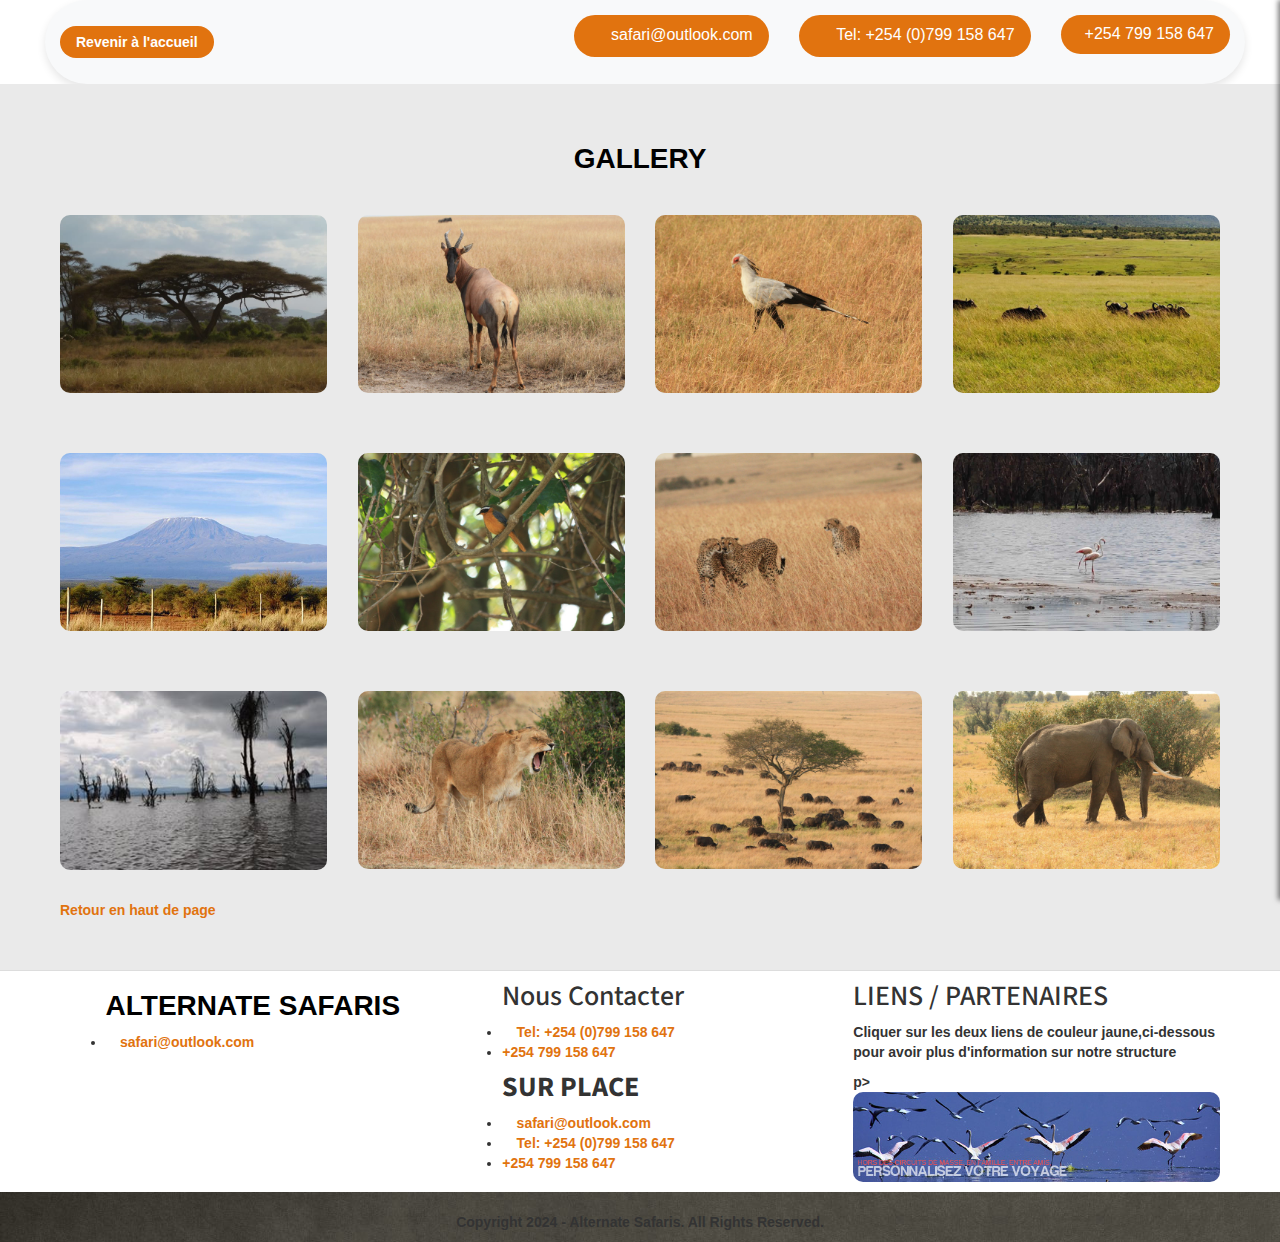
<file: gallery.html>
<!DOCTYPE html>
<html lang="en">
<head>

<meta charset="UTF-8">
<title>Grand campement safari trek:12jours</title>
<meta name="viewport" content="initial-scale=1.0, width=device-width" />
<meta name="description" content="Kenya Safari Privé. Nous sommes spécialisés dans l'organisation de safaris privés. Nous vous proposons des prestations uniques, hors des circuits de masse, à partager en famille ou entre amis.">
<meta name="keywords" content="safaris de erick, safari, kenya, safari prive, Voayage kenya,safari kenya, safari photo, photographies kenya, tourisme kenya, photos kenya, photos safari, afrique, tanzanie, voyage au kenya, conseils kenya, conseils de voyage, sejours au kenya, faune kenya, flore kenya, animaux sauvages, the big five, les 5 grands, lions, elephants, rhinoceros, leopards, girafes, buffles zebres, masai, maasai, massai, mombasa, nairobi, tsavo, amboseli, kilimanjaro, masai mara, naivasha, nakuru,safaris hors du tourisme de massa,guide accompagnateur en prive sur mesure et a la carte,safari en prive au kenya et en tazanie,safari en famille,safari entre amis ,safaris a pied,safari trek masai,personnalise votre safari sur mesure et a la carte au kenya et en tazanie,ngorongoro,tarangire,Serengeti,Zanzibar,diani,Mombasa,safari randonee masai,riviere mara,migration gnous,camping sauvage,camping special,campement riviere mara ">

<!-- Style Sheets -->
<link rel="stylesheet" type="text/css" href="assets/css/bootstrap.min.css">
<link rel="stylesheet" type="text/css" href="assets/css/font-awesome.min.css">
<link rel="stylesheet" type="text/css" href="assets/css/litebox.css">
<link rel="stylesheet" type="text/css" href="assets/css/style.css">
<link rel="stylesheet" type="text/css" href="assets/css/featherlight.gallery.css">
<link rel="shortcut icon" href="assets/images/faviyrdffhcon.png">

<!-- google fonts -->
<link href='https://fonts.googleapis.com/css?family=Source+Sans+Pro:400,700' rel='stylesheet' type='text/css'>
<link href='https://fonts.googleapis.com/css?family=Raleway:400,700,800' rel='stylesheet' type='text/css'>
<link href='https://fonts.googleapis.com/css?family=Open+Sans' rel='stylesheet' type='text/css'>
<link rel="stylesheet" href="https://cdnjs.cloudflare.com/ajax/libs/font-awesome/6.6.0/css/all.min.css" integrity="sha512-Kc323vGBEqzTmouAECnVceyQqyqdsSiqLQISBL29aUW4U/M7pSPA/gEUZQqv1cwx4OnYxTxve5UMg5GT6L4JJg==" crossorigin="anonymous" referrerpolicy="no-referrer" />

</head>
<body>

<!-- start top header-->


   <div class="header">
     <div class="container">
        <div class="row">
            <nav class="navbar">
                <div class="container-nav">
                    <div class="navbar-content">
                        <div class="left-links">
                           <a class="orange-link" href="index.html">Revenir à l'accueil</a>
                        </div>
                        <ul class="nav-links">
                            <li><a href="mailto:safari@outlook.com"  class="app-button"><i  class="fas fa-envelope"></i> safari@outlook.com</a></li>
                            <li><a href="tel:+254799158647"  class="app-button"><i class="fas fa-phone"></i> Tel: +254 (0)799 158 647</a></li>
                            <li><a href="tel:+254799158647"  class="app-button"><i class="fab fa-whatsapp"></i> +254 799 158 647</a></li>
                        </ul>
                    </div>
                </div>
            </nav>
            <!-- Hamburger menu (for small screens) -->
                <div class="hamburger" id="hamburger">
                    <span></span>
                    <span></span>
                    <span></span>
                </div>
        </div>
    </div>
   </div>
   

 <!-- Sidebar -->
    <div class="sidebar" id="sidebar">
          <button class="back-button" id="backButton">Back</button>
        <ul class="sidebar-links">
            <li><a href="mailto:safari@outlook.com"><i class="fas fa-envelope"></i> safari@outlook.com</a></li>
            <li><a href="tel:+254799158647"><i class="fas fa-phone"></i> Tel: +254 (0)799 158 647</a></li>
            <li><a href="tel:+254799158647"><i class="fab fa-whatsapp"></i> +254 799 158 647</a></li>
        </ul>
    </div>

<!-- end top header -->

<!-- start tips area -->
<div class="article">
	<div class="container">
        <h3 class="text-center">Gallery</h3>
    	<div class="row gallery">
            <div class="col-md-3">
                <a class="image-popup-vertical-fit" href="assets/images/gallery/amboseli-acacia-tree.jpg" data-litebox-group="galone" class="litebox"><img class="img-responsive img-rounded" src="assets/images/gallery/amboseli-acacia-tree.jpg" alt="Elephant" title="Elephant in Tsavo East" /></a>
            </div>    
            
            <div class="col-md-3">
                 <a href="assets/images/gallery/antellope-kenya-private-tour.jpg" data-litebox-group="galone" class="litebox"><img class="img-responsive img-rounded" src="assets/images/gallery/antellope-kenya-private-tour.jpg" alt="Elephant" title="Elephant in Tsavo East" /></a>
            </div>
            
            <div class="col-md-3">
                 <a href="assets/images/gallery/bird-kenya-safari.jpg" data-litebox-group="galone" class="litebox"><img class="img-responsive img-rounded" src="assets/images/gallery/bird-kenya-safari.jpg" alt="Elephant" title="Elephant in Tsavo East" /></a>
            </div>
            
            <div class="col-md-3">
                 <a href="assets/images/gallery/buffalo-kenya-safari.jpg" data-litebox-group="galone" class="litebox"><img class="img-responsive img-rounded" src="assets/images/gallery/buffalo-kenya-safari.jpg" alt="Elephant" title="Elephant in Tsavo East" /></a>
            </div>
        </div>
        
        <div class="row gallery">
            <div class="col-md-3">
                <a href="assets/images/gallery/mount-kilimanjaro.jpg" data-litebox-group="galone" class="litebox"><img class="img-responsive img-rounded" src="assets/images/gallery/mount-kilimanjaro.jpg" alt="Elephant" title="Elephant in Tsavo East" /></a>
            </div>    
            
            <div class="col-md-3">
                 <a href="assets/images/gallery/bird-watching.jpg" data-litebox-group="galone" class="litebox"><img class="img-responsive img-rounded" src="assets/images/gallery/bird-watching.jpg" alt="Elephant" title="Elephant in Tsavo East" /></a>
            </div>
            
            <div class="col-md-3">
                 <a href="assets/images/gallery/cheetah-kenya-safari.jpg" data-litebox-group="galone" class="litebox"><img class="img-responsive img-rounded" src="assets/images/gallery/cheetah-kenya-safari.jpg" alt="Elephant" title="Elephant in Tsavo East" /></a>
            </div>
            
            <div class="col-md-3">
                 <a href="assets/images/gallery/flamingo-lake-nakuru.jpg" data-litebox-group="galone" class="litebox"><img class="img-responsive img-rounded" src="assets/images/gallery/flamingo-lake-nakuru.jpg" alt="Elephant" title="Elephant in Tsavo East" /></a>
            </div>
        </div>
        
        <div class="row gallery">
            <div class="col-md-3">
                <a href="assets/images/gallery/lake-bogoria.jpg" data-featherlight="image" class="litebox"><img class="img-responsive img-rounded" src="assets/images/gallery/lake-bogoria.jpg" alt="Elephant" title="Elephant in Tsavo East" /></a>
            </div>    
            
            <div class="col-md-3">
                 <a href="assets/images/gallery/lion-kenya-masai-mara.jpg" data-featherlight="image" class="litebox"><img class="img-responsive img-rounded" src="assets/images/gallery/lion-kenya-masai-mara.jpg" alt="Elephant" title="Elephant in Tsavo East" /></a>
            </div>
            
            <div class="col-md-3">
                 <a href="assets/images/gallery/masai-mara-wild-landscape.jpg" data-featherlight="image" class="litebox"><img class="img-responsive img-rounded" src="assets/images/gallery/masai-mara-wild-landscape.jpg" alt="Elephant" title="Elephant in Tsavo East" /></a>
            </div>
            
            <div class="col-md-3">
                 <a href="assets/images/elephant-tsavo.jpg" data-featherlight="image" class="litebox"><img class="img-responsive img-rounded" src="assets/images/elephant-tsavo.jpg" alt="Elephant" title="Elephant in Tsavo East" /></a>
            </div>
        </div>
        
        <p class="backtop"><strong><a href="#" style="text-align:center;">Retour en haut de page</a></p>

    </div>
</div>

<!-- Contact -->
<div class="contacts">
	<div class="container contact-container">
		<div class="row">
			<div class="col-sm-4 col-sm-12">
				<div class="col-xs-1 contact-info-icon">
						<i class="fa fa-map"></i>
				</div>
				<div class="col-xs-11 contact-info-text">
					<h3>ALTERNATE SAFARIS</h3>
				
				</div>
				<div class="col-xs-1 contact-info-icon">
				   
				</div>
				<div class="col-xs-11 contact-info-text">
                      <li><a href="mailto:safari@outlook.com"><i class="fas fa-envelope"></i> safari@outlook.com</a></li>
					 <br>
					 <!-- <li><a href="mailto:safari@outlook.com"><i class="fas fa-envelope"></i> safari@outlook.com</a></li>-->
                </div>

			</div>
            <div class="col-md-4 col-sm-12">
                <div class="col-xs-1 contact-info-icon">
				
				</div>

                <div class="col-xs-11 contact-info-text">

                    <h4>Nous Contacter</h4>
                              <li><a href="tel:+254799158647"><i class="fas fa-phone"></i> Tel: +254 (0)799 158 647</a></li>
                             <li><a href="tel:+254799158647"><i class="fab fa-whatsapp"></i> +254 799 158 647</a></li>

                    <p><h4><strong>SUR PLACE</strong></h4></p>
					 
                             <li><a href="mailto:safari@outlook.com"><i class="fas fa-envelope"></i> safari@outlook.com</a></li>
                             <li><a href="tel:+254799158647"><i class="fas fa-phone"></i> Tel: +254 (0)799 158 647</a></li>
                             <li><a href="tel:+254799158647"><i class="fab fa-whatsapp"></i> +254 799 158 647</a></li>
                        
				</div>
            </div>
			<div class="col-md-4 col-sm-12">
                <h4>LIENS / PARTENAIRES</h4>
                <p>Cliquer sur les deux liens de couleur jaune,ci-dessous pour avoir plus d'information sur notre structure</p>
               p><a href="mailto:safari@outlook.com?Subject=Voyage%20sur%20mesure" target="_top"><img class="img-responsive img-rounded" src="assets/images/demande-devis.jpg" alt="Demande Devis" /></a></p>
		   </div>
		</div>
	</div>
</div>
<!-- End Contact -->

<!-- Copyright -->
<div class="copyright">
	<div class="container">
		<div class="row text-center">
			<p>Copyright 2024 - Alternate Safaris. All Rights Reserved.</p>
		</div>
	</div>
</div>

<!-- Copyright -->

<!-- Copyright -->

<!-- Scripts -->
<script src="assets/js/bootstrap.min.js"></script>
<script src="assets/js/images-loaded.min.js"></script>
<script src="assets/js/featherlight.js"></script>
<script src="assets/js/featherlight.gallery.js"></script>
<script src="assets/js/jquery-1.7.0.min.js"></script>
 <script src="scripts.js"></script>
<!-- end scripts -->
    <script>
			$(document).ready(function(){
				$('.gallery').featherlightGallery({
					gallery: {
						fadeIn: 300,
						fadeOut: 300
					},
					openSpeed:    300,
					closeSpeed:   300
				});
				$('.gallery2').featherlightGallery({
					gallery: {
						next: 'next »',
						previous: '« previous'
					},
					variant: 'featherlight-gallery2'
				});
			});
    </script>

</body>
</html>
</file>
<file: assets/css/litebox.css>
/*	LiteBox v1.2, Copyright 2014, Joe Mottershaw, https://github.com/joemottershaw/
//	=============================================================================== */
.litebox-overlay,.litebox-overlay>*{-moz-box-sizing:border-box;-webkit-box-sizing:border-box;box-sizing:border-box}.litebox-overlay{display:none;width:100%;min-width:280px;text-align:center;position:fixed;top:0;left:0;z-index:9999}@-webkit-keyframes liteboxLoader{0%{-webkit-transform:rotate(0deg)}100%{-webkit-transform:rotate(360deg)}}@-moz-keyframes liteboxLoader{0%{-moz-transform:rotate(0deg)}100%{-moz-transform:rotate(360deg)}}@-ms-keyframes liteboxLoader{0%{-ms-transform:rotate(0deg)}100%{-ms-transform:rotate(360deg)}}@-o-keyframes liteboxLoader{0%{-o-transform:rotate(0deg)}100%{-o-transform:rotate(360deg)}}@keyframes liteboxLoader{0%{transform:rotate(0deg)}100%{transform:rotate(360deg)}}.litebox-overlay .litebox-loader:before{position:absolute;width:40px;height:40px;left:50%;top:50%;margin-left:-10px;margin-top:-10px;border:3px solid #111;border-right-color:#fff;-webkit-border-radius:50%;-moz-border-radius:50%;border-radius:50%;-webkit-animation:liteboxLoader 1s linear infinite;-moz-animation:liteboxLoader 1s linear infinite;-ms-animation:liteboxLoader 1s linear infinite;-o-animation:liteboxLoader 1s linear infinite;animation:liteboxLoader 1s linear infinite;z-index:99;content:""}.litebox-overlay .litebox-loader{background:none repeat scroll 0 0 #000;height:100%;left:0;position:absolute;top:0;width:100%;z-index:99}.litebox-overlay .litebox-close{width:40px;height:40px;background:url(../imgs/litebox-close.png) no-repeat center;opacity:.7;position:absolute;top:20px;right:20px;-webkit-transition:all .2s ease-in-out;-moz-transition:all .2s ease-in-out;-o-transition:all .2s ease-in-out;transition:all .2s ease-in-out;z-index:999}.litebox-overlay .litebox-close:hover{opacity:1;cursor:pointer}.litebox-overlay .litebox-nav{display:none;width:60px;height:60px;margin-top:-30px;opacity:.2;position:absolute;top:50%;z-index:9999999;-webkit-transition:all .2s ease-in-out;-moz-transition:all .2s ease-in-out;-o-transition:all .2s ease-in-out;transition:all .2s ease-in-out}.litebox-overlay .litebox-nav:hover{opacity:.5;cursor:pointer}.litebox-overlay .litebox-prev{background:url(../imgs/litebox-prev.png) no-repeat center;left:20px}.litebox-overlay .litebox-next{background:url(../imgs/litebox-next.png) no-repeat center;right:20px}.litebox-overlay .litebox-container{position:absolute;top:10%;right:10%;bottom:10%;left:10%;overflow:hidden;z-index:1}.litebox-overlay .litebox-container.litebox-scroll{overflow-y:auto}.litebox-overlay iframe,.litebox-overlay img{display:inline-block;max-width:100%;max-height:100%;margin:0 auto;vertical-align:middle;overflow-x:hidden}.litebox-overlay iframe{width:100%;height:100%;position:relative;z-index:999999}.litebox-overlay .litebox-inline-html{width:100%;padding:20px;background:#FFF;overflow-x:hidden;line-height:normal!important;position:absolute}.litebox-overlay .litebox-error{width:100%;height:100%;color:#FFF;text-align:center;line-height:inherit}.litebox-overlay .litebox-error span{background:rgba(0,0,0,.9);-webkit-border-radius:3px;-moz-border-radius:3px;border-radius:3px;padding:20px;color:#FFF;text-shadow:1px 1px 0 #000;line-height:normal}@media only screen and (max-width:479px){.litebox-overlay .litebox-close{display:none}}
</file>
<file: assets/css/style.css>
/* Base styles for desktop and larger devices */
body {
  scrollbar-width: none;
}
h1,
h2 {
  color: rgb(225, 115, 15);
  font-family: "Source Sans Pro", sans-serif;
  font-weight: bold;
  text-transform: uppercase;
}

h3 {
  color: black;
  font-weight: bold;
  text-transform: uppercase;
  /* font-family: "Comic Sans MS", cursive, sans-serif; */
}
h4,
h5,
h6 {
  color: #333;
  font-family: "Source Sans Pro", sans-serif;
  font-size: bold;
}

a,
.orange {
  color: rgb(225, 115, 15);
}

a:hover {
  color: #aeaeae;
  text-decoration: none;
}

.contacts-top a {
  color: #fff;
}

.header h3 {
  color: rgb(225, 115, 15);
}

.copyright {
  background: url(../images/bg.jpg);
}

.header a:hover {
  color: #ccc;
  text-decoration: none;
}

.intro-bg {
  background: url(../images/intro-bg-twiga-campsite-kws.jpg) no-repeat center;
  background-size: cover;
  padding-top: 50px;
  color: #f4f4f4;
  text-shadow: 1px 1px 1px 1px #ccc;
  height: 600px;
}

.intro-bg h1 {
  color: #f4f4f4;
  text-shadow: 1px 1px 1px 1px #ccc;
  font-size: 40px;
}

.slider {
  padding-left: 20px;
  padding-right: 20px;
}

.article {
  background: rgb(234, 234, 234);
  padding: 40px 0px 60px;
  border-bottom: 1px solid #ddd;
}

.profile {
  background: #fff;
  padding: 80px 0px 60px;
  border-bottom: 1px solid #ddd;
}

.quote {
  background: #eaeaea;
  font-size: 16px;
  padding: 50px 0 40px;
}

.img-left {
  float: left;
  margin-right: 10px;
}

.img-center {
  display: block;
  margin: 0 auto;
  text-align: center;
  margin-bottom: 20px;
}

.gallery {
  padding-top: 30px;
  padding-bottom: 30px;
}
.sec .contacts {
  background: #fff;
  color: rgb(93, 93, 93);
  font-family: "Open Sans", sans-serif;
  font-size: 16px;
  line-height: 1.6em;
  margin-bottom: 0px;
  margin-left: 15px;
  padding-top: 30px;
}

/* Navbar styles */
.navbar {
  background-color: #f8f9fa;
  padding: 10px 20px;
  border-radius: 50px;
  box-shadow: 0 4px 8px rgba(0, 0, 0, 0.1);
  display: flex;
  align-items: center;
  justify-content: space-between;
  width: 1200px;
  /* max-width: 800px; */
}

.container-nav {
  display: flex;
  justify-content: flex-end;
  display: flex;
  width: 100%;
  align-items: center;
  justify-content: space-between;
}

.navbar-content {
  display: flex;
  align-items: center;
  width: 100%;
  justify-content: space-between;
}

.left-links a {
  color: white;
  font-weight: bold;
  text-decoration: none;
  font-family: "Comic Sans MS", cursive, sans-serif;
}

/* .nav-links {
  list-style-type: none;
  padding: 0;
  margin: 0;
  display: flex;
  justify-content: flex-end;
  width: 100%;
  gap: 15px;
} */
.nav-links {
  list-style: none;
  display: flex;
  gap: 15px;
  justify-content: flex-end;
  /* width: 100%; */
  padding-bottom: 2px;
  font-family: "Comic Sans MS", cursive, sans-serif;
}
.nav-links li {
  margin-left: 15px;
  list-style: none;
  margin: 0;
}
.nav-links a {
  text-decoration: none;
  font-size: 16px;
  font-weight: 500;
  color: #555;
  display: flex;
  align-items: center;
}
.nav-links a i {
  margin-right: 8px;
}
.nav-links li a {
  text-decoration: none;
  color: white;
  font-size: 16px;
}

/* .orange-link {
  color: #ff8800;
  font-weight: bold;
} */

.nav-links li a:hover {
  text-decoration: underline;
}

.nav-links li i {
  margin-right: 8px;
  font-size: 18px;
  list-style: none;
  display: flex;
  align-items: center;
}
/* App button style */
.app-button,
.orange-link {
  background-color: rgb(225, 115, 15);
  /* color: white; */
  padding: 8px 16px;
  border-radius: 25px;
  font-weight: bold;
  transition: background-color 0.3s;
  width: fit-content;
}

/* .app-button:hover {
  background-color: #155ab6;
} */
.hamburger {
  display: none;
  flex-direction: column;
  cursor: pointer;
  /* padding: 10px; */
}
.container2 {
  display: grid;
  grid-template-columns: repeat(3, 1fr); /* Default to 3 columns */
  gap: 40px;
  padding: 10px;
  border-radius: 15px;
  align-items: center; /* Center items vertically within their grid cell */
  justify-items: center; /* Center items horizontally within their grid cell */
  /* height: 600px;  You may want to adjust this for responsiveness */
}
.hamburger span {
  background-color: #333;
  height: 3px;
  margin: 5px 0;
  width: 25px;
}

/* Sidebar Styling */
.sidebar {
  position: fixed;
  top: 0;
  right: 0;
  width: 150px;
  height: 100%;
  background-color: #fff;
  box-shadow: -2px 0 5px rgba(0, 0, 0, 0.5);
  transform: translateX(100%);
  transition: transform 0.3s ease;
  z-index: 999;
  display: flex;
  justify-content: flex-start;
  align-items: flex start;
  padding: 20px;
  flex-direction: column;
}

.sidebar-links {
  list-style: none;
  padding: 0;
  margin: 0;
}

.sidebar-links li {
  margin: 15px 0;
}

.sidebar-links a {
  color: #333;
  text-decoration: none;
  font-size: 16px;
  display: block;
}

/* Back Button Styling */
.back-button {
  background-color: #ff8800; /* Color for the back button */
  color: white; /* Text color */
  border: none;
  padding: 10px;
  border-radius: 5px;
  cursor: pointer;
  margin-bottom: 20px; /* Space below the button */
}
.gallery-button {
  background-color: #d4c8ba; /* Color for the back button */
  color: white; /* Text color */
  border: none;
  padding: 10px;
  border-radius: 5px;
  cursor: pointer;
  margin-bottom: 20px; /* Space below the button */
}
.pour {
  text-transform: uppercase;
  font-weight: bold;
  font-size: 20px;
}

/* Item styles */
.section {
  padding: 20px;
  background-color: burlywood;
  border-radius: 20px;
  height: 400px;
  border-radius: 10px;
  justify-content: space-evenly;
  align-items: center;
}

.section-2 {
  color: green;
  align-items: center;
}

/* introduction */
/* section start */
* {
  margin: 0;
  padding: 0;
  box-sizing: border-box;
}

.travel-section {
  max-width: 1400px;
  margin: 0 auto;
  padding: 2rem 1rem;
  min-height: 100vh;
}

.description {
  line-height: 1.6;
  color: #333;
  font-family: Arial, sans-serif;
  grid-area: intro;
  margin-bottom: 2rem;
}

.grid {
  display: grid;
  grid-template-columns: 1fr 1fr 1fr 1fr;
  grid-template-rows: auto 1fr;
  gap: 2rem;
  grid-template-areas:
    "intro intro item3 item4"
    "item1 item2 item3 item4";
  align-items: end;
}

.card {
  position: relative;
  border-radius: 8px;
  overflow: hidden;
  cursor: pointer;
  height: 100%;
  perspective: 1000px;
}

.card-inner {
  position: relative;
  width: 100%;
  height: 100%;
  text-align: center;
  transition: transform 0.6s;
  transform-style: preserve-3d;
}

.card:hover .card-inner {
  transform: rotateY(180deg);
}

.card-front,
.card-back {
  position: absolute;
  width: 100%;
  height: 100%;
  backface-visibility: hidden;
  border-radius: 8px;
}

.card-back {
  /* background-color: #3c2415;  Dark brown background*/
  color: white;
  transform: rotateY(180deg);
  display: flex;
  flex-direction: column;
  justify-content: center;
  /* padding: 2rem; */
  text-align: center;
}

.card.item11 {
  grid-area: item1;
  height: 300px;
  align-self: end;
  background-color: #e94e1b;
  color: white;
}
.text-center h4 {
  color: white;
}
.card.item22 {
  grid-area: item2;
  height: 300px;
  align-self: end;
  background-color: #3c2415;
  color: white;
}

.card.item3 {
  grid-area: item3;
  height: 500px;
}

.card.item4 {
  grid-area: item4;
  height: 500px;
}

.card img {
  width: 100%;
  height: 100%;
  object-fit: cover;
}

.card-content {
  position: absolute;
  bottom: 1.5rem;
  left: 1.5rem;
  color: white;
  z-index: 1;
  font-family: Arial, sans-serif;
}

.card-title {
  font-size: 1.5rem;
  font-weight: 300;
  margin-bottom: 0.25rem;
}

.card-subtitle {
  font-size: 1.25rem;
  font-style: italic;
}

.back-title {
  font-size: 1.5rem;
  margin-bottom: 1rem;
  font-weight: 300;
}

.back-text {
  line-height: 1.6;
}
.card-content h3 {
  color: rgb(255, 255, 255);
}

@media (max-width: 1024px) {
  .grid {
    grid-template-columns: 1fr;
    grid-template-areas:
      "intro"
      "item1"
      "item2"
      "item3"
      "item4";
    align-items: stretch;
  }
  .card-content h3 {
    color: rgb(255, 255, 255);
  }

  .description {
    grid-column: span 1;
    margin-bottom: 2rem;
  }

  .card.item3,
  .card.item4 {
    height: 300px;
  }
}
/*presatation edn*/

/* Medium screens (tablets) */
@media (min-width: 768px) and (max-width: 1023px) {
  h1,
  h2 {
    font-size: 32px; /* Adjust heading sizes for tablets */
  }

  h3,
  h4,
  h5,
  h6 {
    font-size: 22px;
  }
  .section {
    padding: 20px;
    margin: 25px;
    column-gap: 10px;
    row-gap: 10px;
  }
  .container2 {
    grid-template-columns: 1fr; /* 1 column for small screens */
  }
  .container3 {
    transition: transform 0.3s ease;
  }

  .intro-bg {
    padding: 40px; /* Slightly reduce padding */
  }

  .intro-bg h1 {
    font-size: 36px; /* Adjust title for tablet */
  }

  .article,
  .profile,
  .quote {
    padding: 30px 20px; /* Adjust padding */
  }

  .navbar-content {
    justify-content: flex-end; /* Align navbar to the right */
  }

  .nav-links {
    display: none; /* Show horizontal nav links on tablets */
  }

  .nav-links li {
    margin-left: 10px; /* Adjust spacing */
  }

  .gallery1 {
    padding-top: 25px;
    padding-bottom: 25px;
  }
}

/* Large screens (desktops) */
@media (min-width: 1024px) {
  .navbar {
    padding: 1.5rem; /* Larger padding on desktops */
  }

  h1,
  h2 {
    font-size: 40px; /* Larger headings for desktop */
  }

  h3,
  h4,
  h5,
  h6 {
    font-size: 28px;
  }

  .intro-bg h1 {
    font-size: 40px;
  }

  .article,
  .profile,
  .quote {
    padding: 40px 30px;
  }

  .nav-links li {
    margin-left: 15px;
  }
}
/*test 4*/
/* Global Styles */
body {
  font-family: Arial, sans-serif;

  margin: 0;
  padding: 0;
}

.container3 {
  display: grid;
  grid-template-columns: 1fr;
  gap: 20px;
  padding: 20px;
}

/* Text Section with 3/4 width for text and 1/4 width for image */
.text-section {
  display: grid;
  grid-template-columns: 3fr 1fr; /* Experience section occupies 3/4 of the width */
  gap: 20px; /* Space between text and image */
}

.experience-section {
  background-color: #623b1d;
  color: white;
  padding: 20px;
  border-radius: 10px;
}

.activities-row {
  display: grid;
  grid-template-columns: 1fr 3fr; /* 1/4 for image and 3/4 for text */
  gap: 20px;
}

.activities-section {
  background-color: #fdd36e;
  color: #623b1d;
  padding: 20px;
  border-radius: 10px;
}

.activities-section h2,
.experience-section h2 {
  font-family: "Comic Sans MS", cursive, sans-serif;
  font-size: 1.8em;
}
.row h3 h4 {
  font-size: 1.8em;
}
.activities-section p,
.experience-section p {
  font-size: 1.1em;
  margin-bottom: 15px;
}

.ratings {
  display: flex;
  align-items: center;
}

.ratings span {
  margin-right: 5px;
}

.stars {
  margin-right: 15px;
  color: gold;
}

.activities-section a {
  text-decoration: none;
  color: #623b1d;
  font-weight: bold;
}

.image-content img {
  width: 100%;
  border-radius: 10px;
}

.info-container {
  display: grid;
  grid-template-columns: repeat(3, 1fr);
  gap: 30px;
  width: 90%;
  max-width: 1200px;
  margin: 0 auto;
  height: 200%;
  margin-top: 20px;
  cursor: pointer;
}

.info-box {
  background-color: white;
  border-radius: 20px;
  padding: 20px;
  text-align: center;
  position: relative;
  box-shadow: 0px 8px 15px rgba(0, 0, 0, 0.1);
  transition: transform 0.3s ease;
}

.info-box:hover {
  transform: translateY(-10px);
}

.info-box h3 {
  margin: 20px 0 10px;
  font-size: 1.5em;
  color: #333;
}

.info-box p {
  font-size: 1em;
  color: #666;
}

.icon-circle {
  width: 60px;
  height: 60px;
  border-radius: 50%;
  background-color: #fff;
  border: 2px solid;
  display: flex;
  justify-content: center;
  align-items: center;
  margin: 0 auto;
  font-size: 2em;
}

/* Specific Section Colors */
.mission {
  border-top: 10px solid #e94e1b;
}

.vision {
  border-top: 10px solid #00a2e8;
}

.values {
  border-top: 10px solid #f7a600;
}

/* Icon Circle Border Colors */
.mission .icon-circle {
  border-color: #e94e1b;
}

.vision .icon-circle {
  border-color: #00a2e8;
}

.values .icon-circle {
  border-color: #f7a600;
}

/* Connecting Lines */
.info-box::before {
  content: "";
  position: absolute;
  top: 50%;
  right: -30px;
  width: 60px;
  height: 5px;
  background-color: currentColor;
}

.info-box.mission::before {
  background-color: #e94e1b;
}

.info-box.vision::before {
  background-color: #00a2e8;
}

.info-box.values::before {
  display: none;
}
/*gallery section*/

.container {
  width: 100%;
  padding: 0 20px;
  max-width: 1200px;
  margin: 0 auto;
}

/* Gallery Grid */
.row-gal {
  display: flex;
  flex-wrap: wrap;
  justify-content: center;
  gap: 20px;
}

.col {
  flex: 1 1 30%;
  display: flex;
  justify-content: center;
  align-items: center;
}

.img-responsive {
  max-width: 100%;
  height: auto;
  display: block;
}

.img-rounded {
  border-radius: 10px;
}

/* Text Centering */
.text-center {
  text-align: center;
  margin-top: 20px;
}

/* Responsive Styling */
@media (max-width: 768px) {
  h1,
  h2 {
    font-size: 21px; /* Smaller font size for headings */
    color: rgb(225, 115, 15);
    font-family: "Source Sans Pro", sans-serif;
  }
  h3 {
    font-family: "Source Sans Pro", sans-serif;
  }
  h4,
  h5,
  h6 {
    font-size: 12px; /* Adjust smaller headings */
    color: black;
    font-family: "Source Sans Pro", sans-serif;
  }

  .intro-bg {
    padding: 30px; /* Reduce padding */
    background-size: cover;
    height: 300px; /* Reduce the height for medium-sized screens */
  }

  .intro-bg h1 {
    font-size: 18px; /* Smaller title for mobile */
  }
    .intro-bg h4 {
    font-size: 12px;
    }

  /* articles */

  .article,
  .profile,
  .quote {
    padding: 20px 10px; /* Reduce padding on mobile */
  }

  .navbar-content {
    display: none;
  }
  .row h3 h4 {
    font-size: 1.8em;
  }
  /* Display the hamburger menu on small screens */
  .hamburger {
    display: flex;
    position: absolute;
    right: 20px;
    top: 15px;
  }
  .hamburger span {
    display: block;
    width: 25px;
    height: 3px;
    margin: 5px;
    background-color: #333;
  }

  /* Show the navbar when the hamburger is clicked */
  .navbar {
    display: none;
  }
  .active .navbar-content {
    display: flex;
    flex-direction: column;
    align-items: center;
    gap: 10px;
  }
  .sidebar.active {
    transform: translateX(0);
  }
  .img-left,
  .img-center {
    float: none;
    margin: 0 auto; /* Center images */
  }

  .gallery {
    grid-template-columns: 1fr;
    row-gap: 20px;
  }
  .text-section,
  .activities-row {
    grid-template-columns: 1fr;
  }
  .info-container {
    grid-template-columns: 1fr;
  }

  .info-box::before {
    display: none;
  }
  .col {
    flex: 1 1 45%; /* Adjust to show two images per row on medium screens */
  }
  .row {
    display: flex;
    flex-wrap: wrap;
    justify-content: center;
    gap: 20px;
  }
}

@media (max-width: 480px) {
  .col {
    flex: 1 1 100%; /* Stack all images vertically on small screens */
  }
  .intro-bg {
    height: 300px; /* Reduce the height for smaller screens */
  }
    h1,
  h2 {
    font-size: 12px; /* Smaller font size for headings */
    color: rgb(225, 115, 15);
    font-family: "Source Sans Pro", sans-serif;
  }
  h3 {
    font-family: "Source Sans Pro", sans-serif;
  }
  h4,
  h5,
  h6 {
    font-size: 8px; /* Adjust smaller headings */
    color: black;
    font-family: "Source Sans Pro", sans-serif;
  }
  .intro-bg h1,h4 {
    font-size: 12px;
  }
    
}
</file>
<file: assets/css/featherlight.gallery.css>
/**
 * Featherlight Gallery – an extension for the ultra slim jQuery lightbox
 * Version 1.5.0 - http://noelboss.github.io/featherlight/
 *
 * Copyright 2016, Noël Raoul Bossart (http://www.noelboss.com)
 * MIT Licensed.
**/
@media all {
	.featherlight-next,
	.featherlight-previous {
		display: block;
		position: absolute;
		top: 25px;
		right: 25px;
		bottom: 0;
		left: 80%;
		cursor: pointer;
		/* preventing text selection */
		-webkit-touch-callout: none;
		-webkit-user-select: none;
		-khtml-user-select: none;
		-moz-user-select: none;
		-ms-user-select: none;
		user-select: none;
		/* IE9 hack, otherwise navigation doesn't appear */
		background: rgba(0,0,0,0);
	}

	.featherlight-previous {
		left: 25px;
		right: 80%;
	}

	.featherlight-next:hover,
	.featherlight-previous:hover {
		background: rgba(255,255,255,0.25);
	}


	.featherlight-next span,
	.featherlight-previous span {
		display: none;
		position: absolute;

		top: 50%;
		left: 5%;
		width: 82%;

		/* center horizontally */
		text-align: center;

		font-size: 80px;
		line-height: 80px;

		/* center vertically */
		margin-top: -40px;

		text-shadow: 0px 0px 5px #fff;
		color: #fff;
		font-style: normal;
		font-weight: normal;
	}
	.featherlight-next span {
		right: 5%;
		left: auto;
	}


	.featherlight-next:hover span,
	.featherlight-previous:hover span {
		display: inline-block;
	}

	/* Hide navigation while loading */
	.featherlight-loading .featherlight-previous, .featherlight-loading .featherlight-next {
		display:none;
	}
}

/* Always display arrows on touch devices */
@media only screen and (max-device-width: 1024px){
	.featherlight-next:hover,
	.featherlight-previous:hover {
		background: none;
	}
	.featherlight-next span,
	.featherlight-previous span {
		display: block;
	}
}

/* handling phones and small screens */
@media only screen and (max-width: 1024px) {
	.featherlight-next,
	.featherlight-previous {
		top: 10px;
		right: 10px;
		left: 85%;
	}

	.featherlight-previous {
		left: 10px;
		right: 85%;
	}

	.featherlight-next span,
	.featherlight-previous span {
		margin-top: -30px;
		font-size: 40px;
	}
}
</file>
